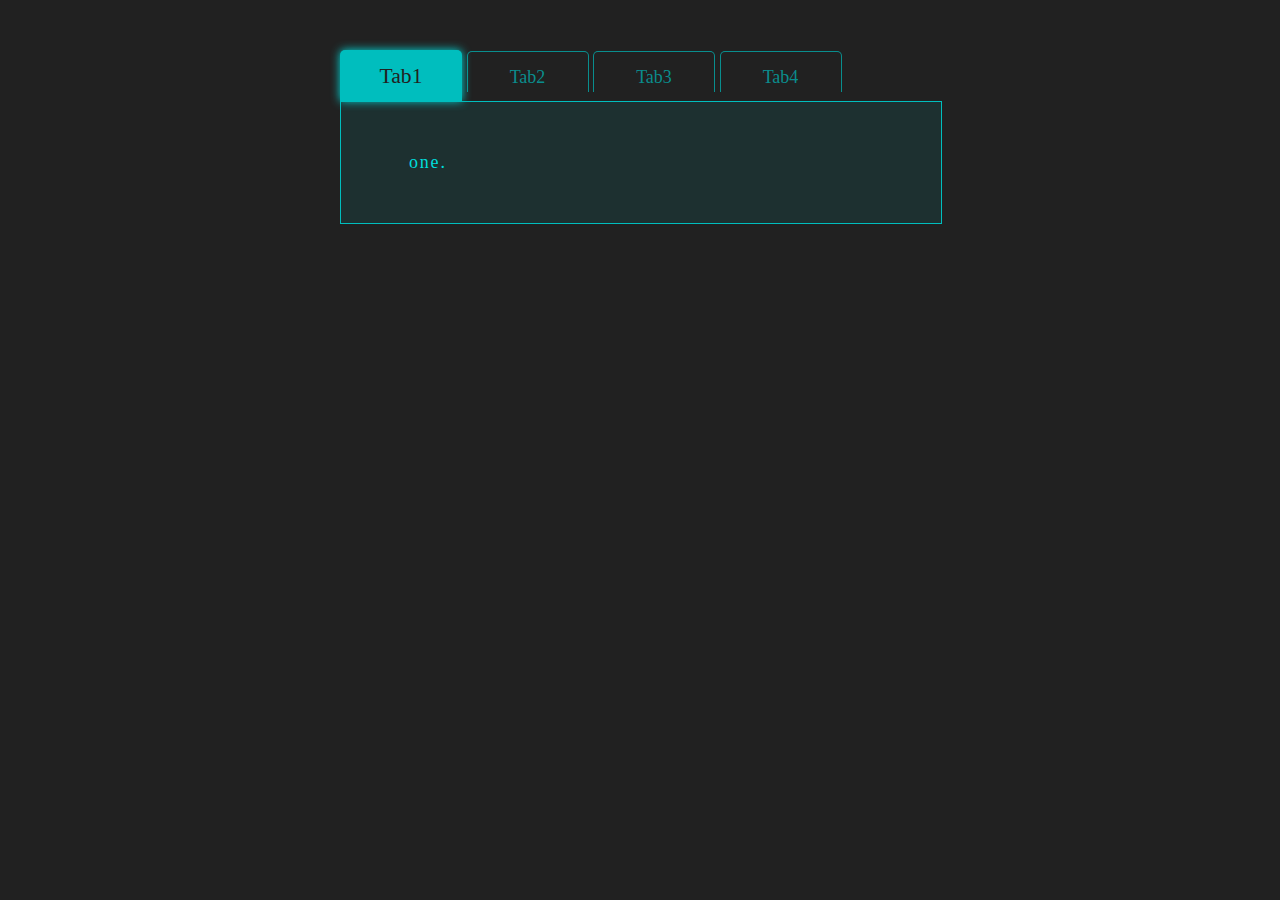
<file: cssTab/index.html>
<!DOCTYPE html>
<html>

<head>
    <meta charset="utf-8" />
    <title></title>
    <link rel="stylesheet" type="text/css" href="tab.css" />
</head>

<body>
    <ul class="scifiUI">
        <li>
            <input type="radio" name="tab" id="tab1" checked>
            <label for="tab1">Tab1</label>
            <div class="section">
                one.
            </div>
        </li>
        <li>
            <input type="radio" name="tab" id="tab2" />
            <label for="tab2">Tab2</label>
            <div class="section">
                two.
            </div>
        </li>
        <li>
            <input type="radio" name="tab" id="tab3" />
            <label for="tab3">Tab3</label>
            <div class="section">
                three.
            </div>
        </li>
        <li>
            <input type="radio" name="tab" id="tab4" />
            <label for="tab4">Tab4</label>
            <div class="section">
                The filter CSS property applies graphical effects like blur or color shift to an element. Filters are commonly used to adjust the rendering of images, backgrounds, and borders.
            </div>
        </li>
    </ul>
</body>

</html>
</file>
<file: cssTab/tab.css>
html, body {
  background-color: #212121;
  font-size: 18px;
}

.scifiUI {
  list-style: none;
  position: relative;
  width: 600px;
  margin: 50px auto;
  padding: 0;
  font-size: 1em;
  color: #00bebe;
}

li {
  display: inline-block;
}
li input[type="radio"] {
  filter: progid:DXImageTransform.Microsoft.Alpha(Opacity=0);
  opacity: 0;
  position: absolute;
  outline: none;
}
li input[type="radio"]:checked ~ label {
  background: #00bebe;
  color: #212121;
  height: 50px;
  font-size: 1.2em;
  cursor: default;
  box-shadow: 0 0 10px #00dcdc;
}
li input[type="radio"]:checked ~ .section {
  filter: progid:DXImageTransform.Microsoft.Alpha(enabled=false);
  opacity: 1;
  width: 500px;
  padding: 50px;
  border: 1px solid #00bebe;
  color: #00dcdc;
  letter-spacing: .1em;
  text-indent: 1em;
  z-index: 1;
}
li label {
  display: block;
  width: 120px;
  height: 40px;
  border: 1px solid rgba(0, 190, 190, 0.7);
  border-bottom: 0;
  border-radius: 5px 5px 0 0;
  color: rgba(0, 190, 190, 0.7);
  line-height: 50px;
  text-align: center;
  cursor: pointer;
  transition: all 200ms ease-in-out;
}
li label:hover {
  height: 50px;
  border-color: #00bebe;
  color: #00bebe;
}
li .section {
  filter: progid:DXImageTransform.Microsoft.Alpha(Opacity=0);
  opacity: 0;
  position: absolute;
  top: 51px;
  left: 0;
  /* width: 1000px; */
  padding: 50px;
  border: 1px solid #00bebe;
  background: rgba(0, 190, 190, 0.1);
  color: white;
  letter-spacing: -1em;
  text-indent: 1em;
  transition: all 200ms ease-in-out;
}
</file>
